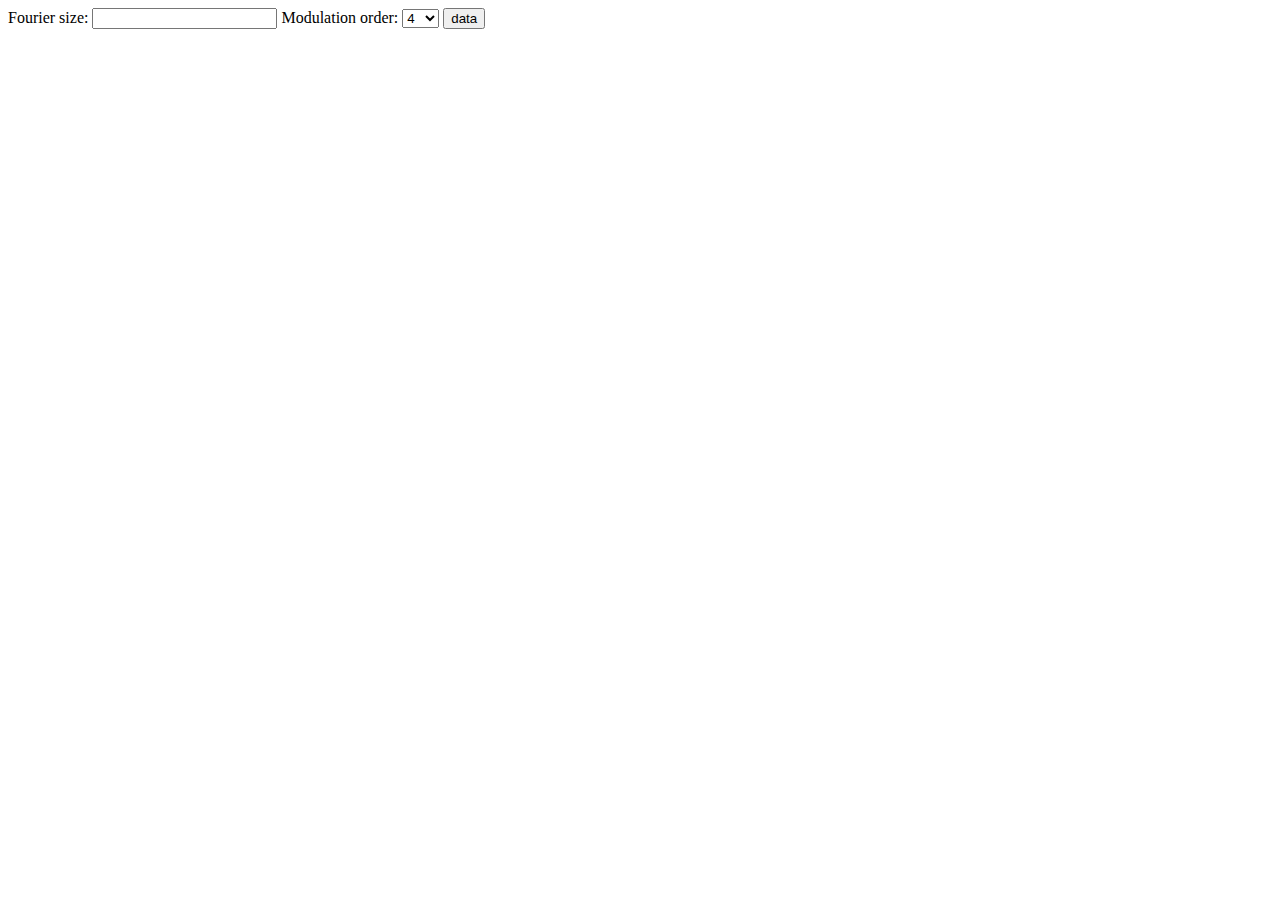
<file: index4.html>
<!DOCTYPE html>
<html>
<head>

</head>
<body><!DOCTYPE html>
<html>
<head>

</head>
<body>
	<label for="fftsize">Fourier size:</label>
	<input name="fftsize" type="text" maxlength="5" id="fftsize" class="searchField"/>
	<!-- <input name="searchTxt" type="text" maxlength="512" id="morder" class="searchField"/> -->
	<label for="morder">Modulation order:</label>
	  <select name="morder" id="morder">
	    <option value="4">4</option>
	    <option value="16">16</option>
	    <option value="32">32</option>
	    <option value="64">64</option>
	  </select>


	<button onclick=fetchdata()> data </button>
	<p id='myclass'> </p>

	<script type="text/javascript">
			async function fetchdata(){
				let fftsize = document.getElementById("fftsize").value;
				let morder = document.getElementById("morder").value;
				console.log(typeof fftsize);
				let response = await fetch('https://ofdm-buddy.onrender.com/generate/ofdm/complex/fftsize/' + fftsize + '/morder/' + morder);
				let data = await response.json();
				let rr = data.split(',');
				document.getElementById('myclass').innerHTML = rr;
				console.log(rr.length);
			}


	</script>
	
</body>


</html>

	
</body>


</html>
</file>
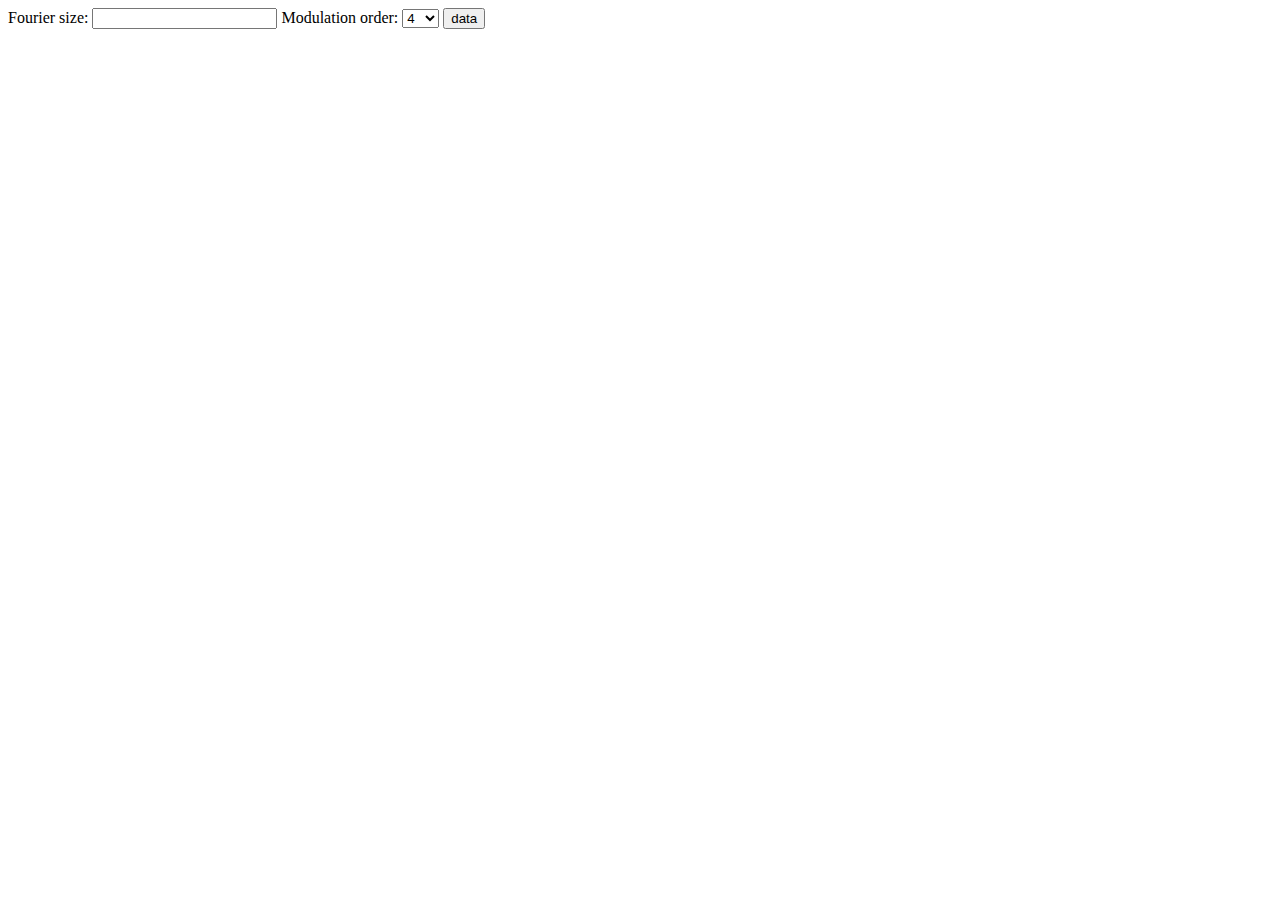
<file: clients/index4.html>
<!DOCTYPE html>
<html>
<head>

</head>
<body><!DOCTYPE html>
<html>
<head>

</head>
<body>
	<label for="fftsize">Fourier size:</label>
	<input name="fftsize" type="text" maxlength="8" id="fftsize" class="searchField"/>
	<!-- <input name="searchTxt" type="text" maxlength="512" id="morder" class="searchField"/> -->
	<label for="morder">Modulation order:</label>
	  <select name="morder" id="morder">
	    <option value="4">4</option>
	    <option value="16">16</option>
	    <option value="32">32</option>
	    <option value="64">64</option>
	  </select>


	<button onclick=fetchdata()> data </button>
	<p id='myclass'> </p>

	<script type="text/javascript">
			async function fetchdata(){
				let fftsize = document.getElementById("fftsize").value;
				let morder = document.getElementById("morder").value;
				console.log(typeof fftsize);
				let response = await fetch('https://ofdm-buddy.onrender.com/generate/ofdm/complex/fftsize/' + fftsize + '/morder/' + morder);
				let data = await response.json();
				let rr = data.split(',');
				document.getElementById('myclass').innerHTML = rr;
				console.log(rr.length);
			}


	</script>
	
</body>


</html>

	
</body>


</html>
</file>
